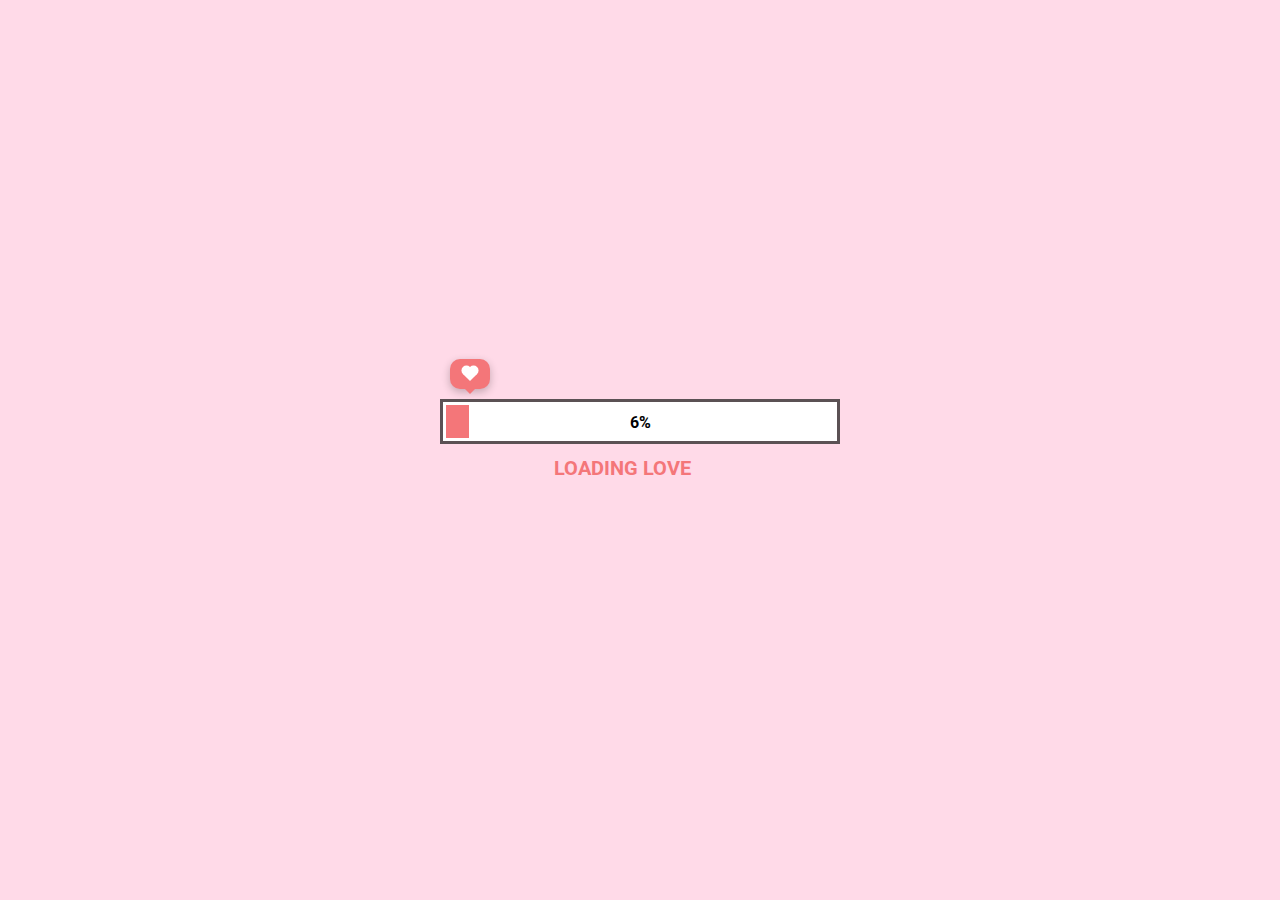
<file: index.html>
<!DOCTYPE html>
<html lang="en">
<head>
    <meta charset="UTF-8">
    <meta name="viewport" content="width=device-width, initial-scale=1.0">
    <link rel="stylesheet" href="./css/style.css">
    <link rel="stylesheet" href="./css/background.css">
    <script src="./js/app.js" defer></script>
    <title>Duong IT</title>
</head>
<body>
    <div class="loading">
        <div class="boxHeartImg">
            <div class="heartItem item1">
                <img src="./image/heart.png" alt="">
            </div>
            <div class="heartItem item2">
                <img src="./image/heart.png" alt="">
            </div>
            <div class="heartItem item3">
                <img src="./image/heart.png" alt="">
            </div>
        </div>
        <div class="heartBox">
            <div class="heart"></div>
        </div>
        <div class="progress-bar">
            <div class="progress"></div>
            <div class="percent">100%</div>
        </div>
        <h2 class="textBox">
            <span class="textLoad">loading love</span>
            <span class="cricle1">.</span>
            <span class="cricle2">.</span>
            <span class="cricle3">.</span>
        </h2>
        <div class="buttonCLick">
            <img src="./image/cursor.png" alt="">
            <div class="button">
                <p class="textBtn"></p>
            </div>
        </div>
    </div>
</body>
</html>
</file>
<file: css/style.css>
@import url('https://fonts.googleapis.com/css2?family=Roboto:wght@500&display=swap');
*{
    padding: 0;
    margin: 0;
    box-sizing: border-box;
}
body{
    background: rgb(255, 218, 232);
    display: flex;
    justify-content: center;
    align-items: center;
    min-height: 100vh;
}
.loading{
    position: relative;
    display: flex;
    justify-content: center;
    align-items: center;
    flex-direction: column;
}
.loading .boxHeartImg{
    position: absolute;
    width: 100%;
    top: -40px;
    display: flex;
    justify-content: space-between;
}
.heartItem.item1{
    position: relative;
    left: -4%;
    transform: scale(0);
}
.heartItem.item2{
    position: relative;
    left: 4%;
    transform: scale(0);
}
.heartItem.item3{
    position: relative;
    right: -6%;
    transform: scale(0);
}
/* animation: love1 5s infinite ease-in 1s; */
/* @keyframes love1{
    0%{
        opacity: 0;
        transform: scale(0.2) rotate(0deg) translate3d(100px, 0, 0);
    }
    50%{
        opacity: 1;
    }
    100%{
        opacity: 0;
        transform: scale(0.8) rotate(-40deg) translate3d(-50px, -400px, 0);
    }
} */
@keyframes heartScale{
    0%{
        transform: scale(0);
    }
    30%{
        transform: scale(1.2);
    }
    50%,100%{
        transform: scale(1);
    }
}
.heartItem.item1 img{
    width: 40px;
}
.heartItem.item2 img{
    width: 50px;
    transform: translateY(-10px);
}
.heartItem.item3 img{
    width: 60px;
    transform: translateY(-20px);
}
.heartItem::before{
    position: absolute;
    content: '';
    width: 3px;
    height: 40px;
    background-color: rgb(91,81,84);
    left: 51%;
    top: 10px;
    transform: translateX(-50%);
    z-index: -1;
}
.progress-bar{
    position: relative;
    width: 400px;
    height: 45px;
    background: #fff;
    padding: 3px;
    border: 3px solid rgb(91,81,84);
    display: flex;
}
.progress{
    width: 0px;
    height: 100%;
    background-color: rgb(244,118,121);
    left: 0;
    transition: 0.1s;
}
.percent{
    position: absolute;
    top: 50%;
    left: 50%;
    transform: translate(-50%, -50%);
    font-weight: bold;
    font-family: 'Roboto', sans-serif;
}
.loading .textBox{
    transition: 0.5s;
    margin-top: 10px;
}
.loading .textLoad{
    font-family: 'Roboto', sans-serif;
    color: rgb(244,118,121);
    font-family: 500;
    font-size: 20px;
    text-transform: uppercase;
}
.loading h2 .cricle1, .cricle2, .cricle3{
    color: rgb(244,118,121);
    opacity: 0;
}
.cricle1{
    animation: 1s .25s cricle linear infinite;
}
.cricle2{
    animation: 1s .5s cricle linear infinite;
}
.cricle3{
    animation: 1s .75s cricle linear infinite;
}
@keyframes cricle{
    0%{
        opacity: 0;
    }
    50%{
        opacity: 1;
    }
    100%{
        opacity: 0;
    }
}
.button{
    position: relative;
    width: 10px;
    height: 10px;
    background: #fff;
    border-radius: 50%;
    transition: 0.5s;
    transform: scale(0);
    display: flex;
    justify-content: center;
    align-items: center;
    font-family: 'Roboto', sans-serif;
    cursor: pointer;
    font-weight: bold;
    letter-spacing: 1px;
}
.buttonCLick{
    position: relative;
    display: flex;
    height: 40px;
    align-items: center;
    margin-top: -20px;
    filter: drop-shadow(rgba(0, 0, 0, 0.25) 1.95px 1.95px 2.6px);
}
.buttonCLick img{
    opacity: 0;
    width: 25px;
    position: absolute;
    margin-left: -20px;
    transform: translateX(-20px) rotate(90deg);
    animation: 1s cursor infinite linear;
}
@keyframes cursor{
    0%{
        transform: translateX(-20px) rotate(90deg);
    }
    50%{
        transform: translateX(-10px) rotate(90deg);
    }
}
.heartBox{
    position: absolute;
    top: -40px;
    left: -3.2%;
    width: 40px;
    height: 30px;
    border-radius: 10px;
    background-color: rgb(244,118,121);
    display: flex;
    justify-content: center;
    align-items: center;
    box-shadow: rgba(0, 0, 0, 0.24) 0px 3px 8px;
    transition: 0.1s;
}
.heartBox::before{
    content: "";
    position: absolute;
    top: 100%;
    left: 50%;
    margin-left: -5px;
    border-width: 5px;
    border-style: solid;
    border-color: rgb(244,118,121) transparent transparent transparent;
}
.heartBox .heart{
    position: relative;
    width: 10px;
    height: 10px;
    background-color: #fff;
    transform: rotate(45deg);
}
.heartBox .heart::before{
    position: absolute;
    content: '';
    width: 100%;
    height: 100%;
    background-color: #fff;
    right: 50%;
    border-radius: 50%;
}
.heartBox .heart::after{
    position: absolute;
    content: '';
    width: 100%;
    height: 100%;
    background-color: #fff;
    bottom: 50%;
    border-radius: 50%;
}
</file>
<file: css/background.css>
/* PC */
@media (min-width: 1024px) {

}

/* Tablet */
@media (min-width: 740px) and (max-width:1023px) {

}

/* Mobile */
@media (max-width: 740px) {
    .progress-bar {
        width: 330px;
    }
}
</file>
